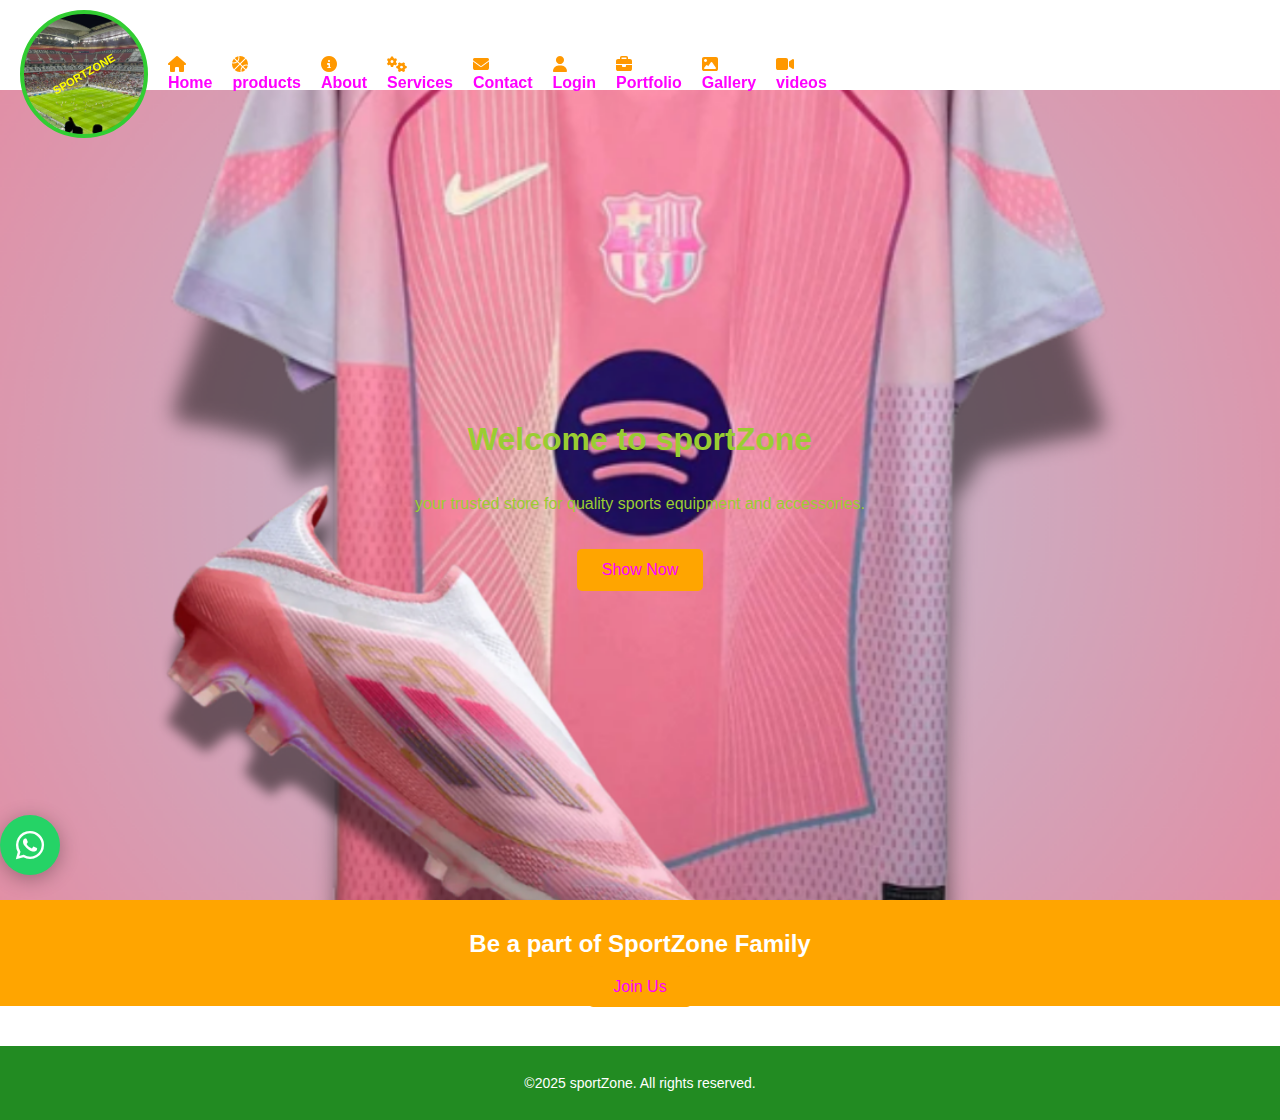
<file: index.html>
<!DOCTYPE>
<html lang="en">
    <head>
        <meta charset="UTF-8">
        <meta name="viewport" content="width=device=width,initial-scale=1.0">
        <title>SPORTZONE | Home</title>
        <link rel="stylesheet"
        href="https://cdnjs.cloudflare.com/ajax/libs/font-awesome/6.5.2/css/all.min.css">
        <link a rel="stylesheet" href="style.css">
    </head>
    <body>
        <!--navigation-->
        <nav id="navbar">
            <div class="logo-circle">
                <span class="diagonal-text"><strong>SPORTZONE</strong></span>   
            </div>
            <ul>
               <li><a href="index.html"><i class="fa-solid fa-home"></i>Home</a></li>
             <li><a href="products.html"><i class="fa-solid fa-basketball-ball"></i>products</a></li>
                    <li><a href="about.html"><i class="fa-solid fa-info-circle"></i>About</a></li>
                    <li><a href="services.html"><i class="fa-solid fa-cogs"></i>Services</a></li>
                    <li><a href="contact.html"><i class="fa-solid fa-envelope"></i>Contact</a></li>
                    <li><a href="login.html"><i class="fa-solid fa-user"></i>Login</a></li>
                      <li><a href="my portfolio.html" class="active"><i class="fa-solid fa-briefcase"></i>Portfolio</a></li>
                      <li><a href="gallery.html"><i class="fa-solid fa-image"></i>Gallery</a></li>
                       <li><a href="videos.html"><i class="fa-solid fa-video"></i>videos</a></li>
            </ul>
        </nav>
        <!--hero section-->
        <header class="hero">
            <h1><strong>Welcome to sportZone</strong></h1>
            <p>your trusted store for quality sports equipment and accessories.</p>
            <a href="products.html" class="btn">Show Now</a>
        </header>
        <section class="cta">
            <h2>Be a part of SportZone Family</h2>
            <a href="signup.html" class="btn">Join Us</a>
        </section>
        <footer class="site-footer">
            <p>&copy;2025 sportZone. All rights reserved.</p>
        </footer>
        <!--whatApp floating chat-->
        <a href="https:/wa.me/255699222829" class="whatsApp-float"
        target="_blank" title="chat with Us on whatsApp">
        <i class="fa-brands fa-whatsapp"></i>
        </a>
    </body>
</html>
</file>
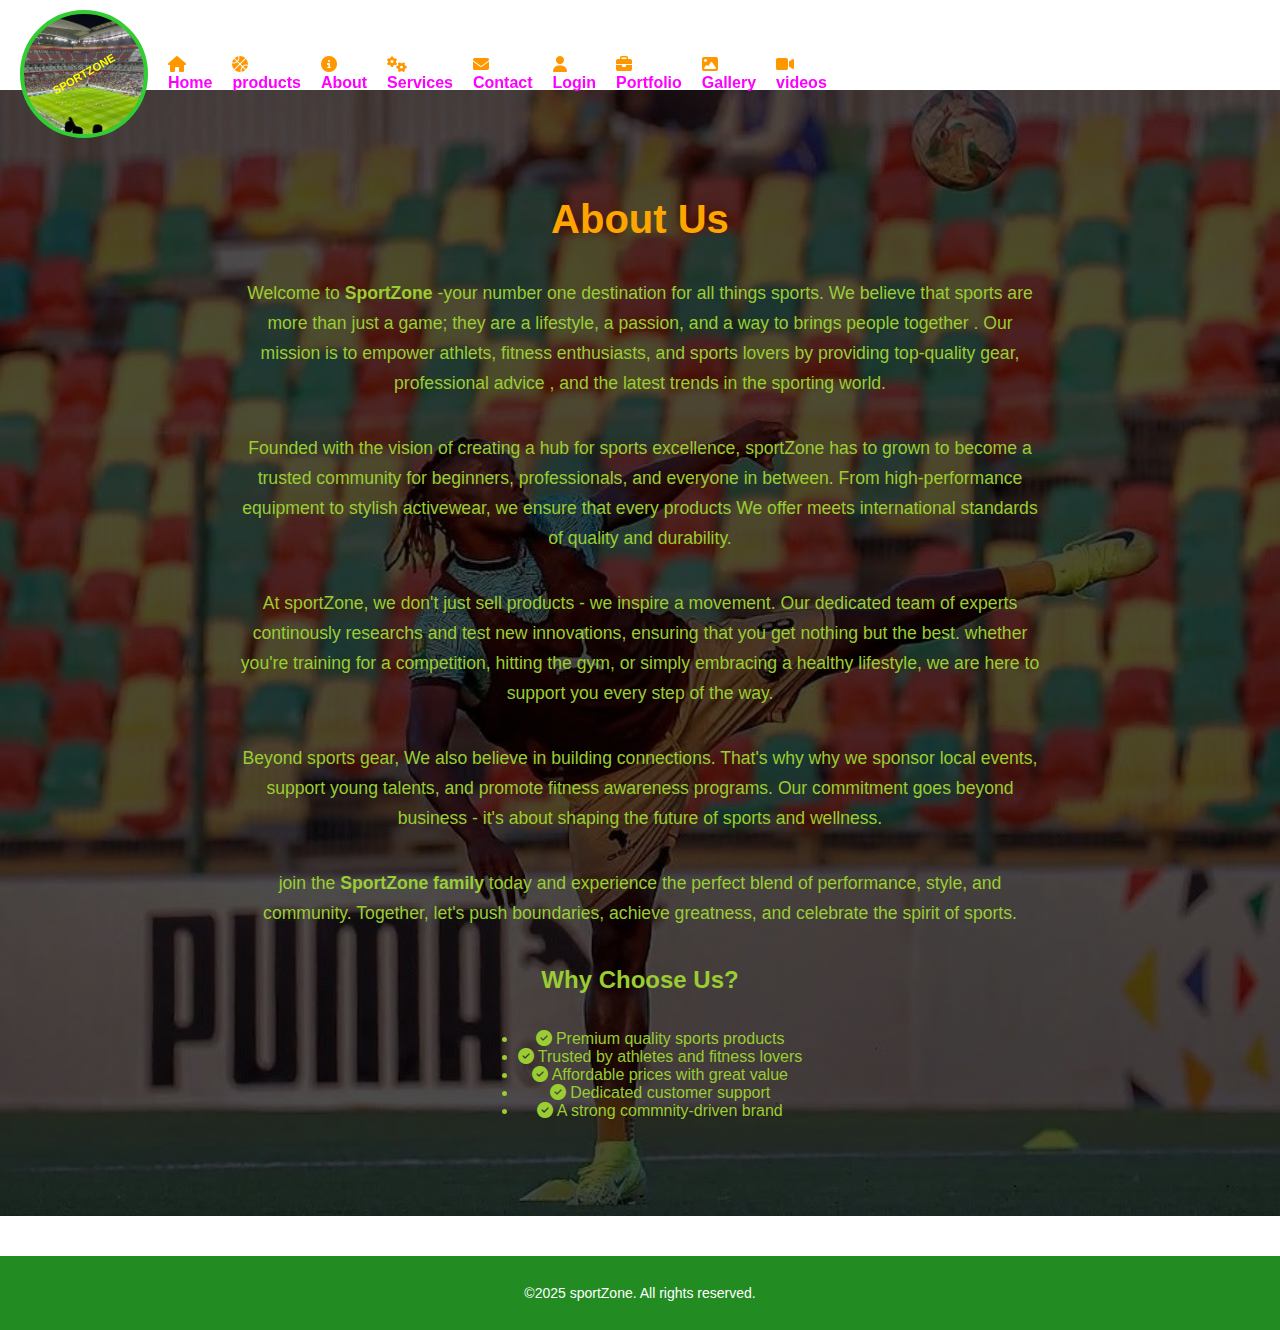
<file: about.html>
<!DOCTYPE>
<html lang="en">
    <head>
        <meta charset="UTF-8">
        <meta name="viewport" content="width=device=width,initial-scale=1.0">
        <title>sportZone | About</title>
        <link rel="stylesheet"
        href="https://cdnjs.cloudflare.com/ajax/libs/font-awesome/6.5.2/css/all.min.css">
        <link a rel="stylesheet" href="style.css">
    </head>
    <body>
        <!--navigation-->
        <nav id="navbar">
            <div class="logo-circle">
                <span class="diagonal-text"><strong>SPORTZONE</strong></span>
            </div>
            <ul>
                <li><a href="index.html"><i class="fa-solid fa-home"></i>Home</a></li>
                <li><a href="products.html"><i class="fa-solid fa-basketball-ball"></i>products</a></li>
                     <li><a href="about.html"><i class="fa-solid fa-info-circle"></i>About</a></li>
                     <li><a href="services.html"><i class="fa-solid fa-cogs"></i>Services</a></li>
                     <li><a href="contact.html"><i class="fa-solid fa-envelope"></i>Contact</a></li>
                     <li><a href="login.html"><i class="fa-solid fa-user"></i>Login</a></li>
                     <li><a href="my portfolio.html" class="active"><i class="fa-solid fa-briefcase"></i>Portfolio</a>
                         <li><a href="gallery.html"><i class="fa-solid fa-image"></i>Gallery</a></li>
                          <li><a href="videos.html"><i class="fa-solid fa-video"></i>videos</a></li>
            </ul>
        </nav>
        <!--About section-->
        <section class="about">
            <h1>About Us</h1>
            <p>
                Welcome to <strong>SportZone</strong> -your number one destination for all things sports.
                We believe that sports are more than just a  game; they are a lifestyle, a passion,
                and a way to brings people together . Our mission is to empower athlets, fitness enthusiasts,
                and sports lovers by providing top-quality gear, professional 
                advice , and the latest trends
                in the sporting world.
            </p>

            <p>Founded with the vision of creating a hub for sports excellence, sportZone has to grown to
                become a trusted community for beginners, professionals, and everyone in between.
                From high-performance equipment to stylish activewear, we ensure that every products
                We offer meets international standards of quality and durability.
            </p>

            <p>
                At sportZone, we don't just sell products - we inspire a movement.
                Our dedicated team of experts continously researchs and test new innovations,
                ensuring that you get nothing but the best. whether you're training for a competition,
                hitting the gym, or simply embracing a healthy lifestyle, we are here to support you every step of the way.
                </p>

                <p>
                    Beyond sports gear, We also believe in building connections.
                    That's why why we sponsor local events, support young talents, and promote fitness awareness programs.
                    Our commitment goes beyond business - it's about shaping the future of sports and wellness.
                </p>

                <p>
                    join the <strong>SportZone family</strong> today and experience the perfect blend of performance,
                    style, and community. Together, let's push boundaries, achieve greatness, and celebrate the spirit of sports.
                </p>

                <h2>Why Choose Us?</h2>
                <ul>
                    <li><i class="fa-solid fa-check-circle"></i> Premium quality sports products</li>
                    <li><i class="fa-solid fa-check-circle"></i> Trusted by athletes and fitness lovers</li>
                    <li><i class="fa-solid fa-check-circle"></i> Affordable prices with great value</li>
                    <li><i class="fa-solid fa-check-circle"></i> Dedicated customer support</li>
                    <li><i class="fa-solid fa-check-circle"></i> A strong commnity-driven brand</li>
                </ul>
        </section>
        <footer class="site-footer">
            <p>&copy;2025 sportZone. All rights reserved.</p>
        </footer>
    </body>
</html>
</file>
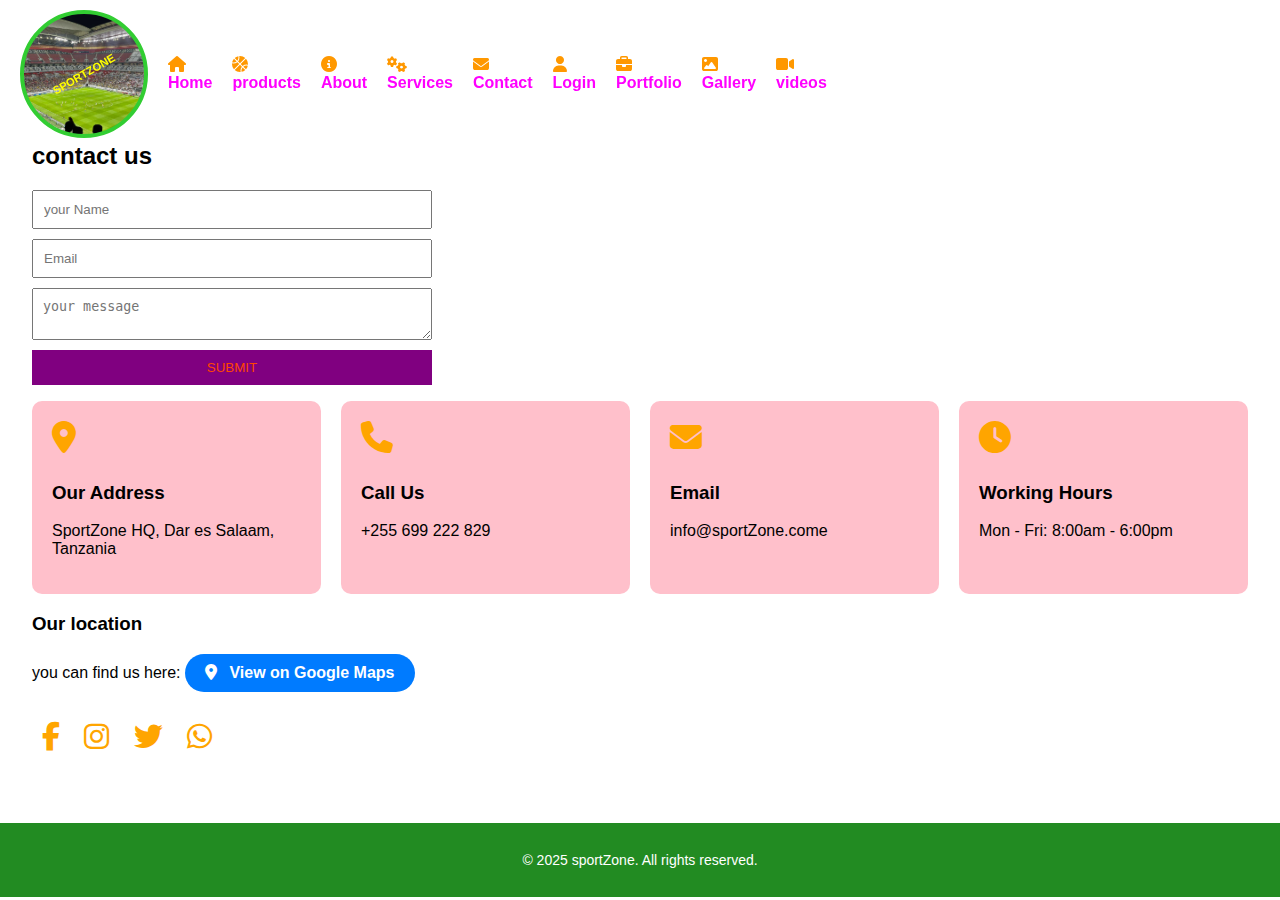
<file: contact.html>
<!DOCTYPE>
<html lang="en">
    <head>
        <meta charset="UTF-8">
        <meta name="viewport" content="width=device=width,initial-scale=1.0">
        <title>sportZone | contact</title>
        <link rel="stylesheet"
        href="https://cdnjs.cloudflare.com/ajax/libs/font-awesome/6.5.2/css/all.min.css">
        <link a rel="stylesheet" href="style.css">
    </head>
    <body>
        <!--navigation-->
        <nav id="navbar">
            <div class="logo-circle">
                <span class="diagonal-text"><strong>SPORTZONE</strong></span>
            </div>
            <ul>
                <li><a href="index.html"><i class="fa-solid fa-home"></i>Home</a></li>
                <li><a href="products.html"><i class="fa-solid fa-basketball-ball"></i>products</a></li>
                     <li><a href="about.html"><i class="fa-solid fa-info-circle"></i>About</a></li>
                     <li><a href="services.html"><i class="fa-solid fa-cogs"></i>Services</a></li>
                     <li><a href="contact.html"><i class="fa-solid fa-envelope"></i>Contact</a></li>
                     <li><a href="login.html"><i class="fa-solid fa-user"></i>Login</a></li>
                     <li><a href="my portfolio.html" class="active"><i class="fa-solid fa-briefcase"></i>Portfolio</a>
                         <li><a href="gallery.html"><i class="fa-solid fa-image"></i>Gallery</a></li>
                          <li><a href="videos.html"><i class="fa-solid fa-video"></i>videos</a></li>
            </ul>
        </nav>
        <!--contact section-->
        <section class="contact">
            <h2> <strong>contact us</strong></h2>
            <form>
                <input type="text" placeholder="your Name" required>
                <input type="email" placeholder="Email" required>
                <textarea placeholder="your message"></textarea>
                <button type="submit">SUBMIT</button>
            </form>
            <div class="contact-info">
                <div class="info-card">
                    <i class="fa-solid fa-location-dot"></i>
                    <h3>Our Address</h3>
                    <p>SportZone HQ, Dar es Salaam, Tanzania</p>
                </div>
            <div class="info-card">
                <i class="fa-solid fa-phone"></i>
                <h3>Call Us</h3>
                <p>+255 699 222 829</p>
            </div>
            <div class="info-card">
                <i class="fa-solid fa-envelope"></i>
                <h3>Email</h3>
                <p>info@sportZone.come</p>
            </div>
            <div class="info-card">
                <i class="fa-solid fa-clock"></i>
                <h3>Working Hours</h3>
                <p>Mon - Fri: 8:00am - 6:00pm</p>
            </div>
            </div>
            <div class="map">
                <h3>Our location</h3>
                <p>
                    you can find us here:
                    <a href="https://maps.app.goo.gl/BtkjaXbeEREYBLC5A?_st=awb"
                    target="_blank" class="location-btn">
                <i class="fa-solid fa-location-dot"></i> View on Google Maps
                    </a>
                </p>
            </div>
            <div class="socials"> 
                <a href="https://facebook.com/profile.php?id=100093603571444" target="_blank"><i 
                    class="fa-brands fa-facebook-f"></i></a>
                <a href="https://www.instagram.com/imer_de_knight?igsh=
                MXczNmM5cWIxcGO5eg==" target="_blank"><i 
                class="fa-brands fa-instagram"></i></a>
                <a href="#"><i class="fa-brands fa-twitter"></i></a>
                <a href="https://Wa.me/255699222829" target="_blank"><i 
                    class="fa-brands fa-whatsapp"></i></a>
            </div>
        </section>
        <footer class="site-footer">
            <p>&copy; 2025 sportZone. All rights reserved.</p>
        </footer>
    </body>
</html>
</file>
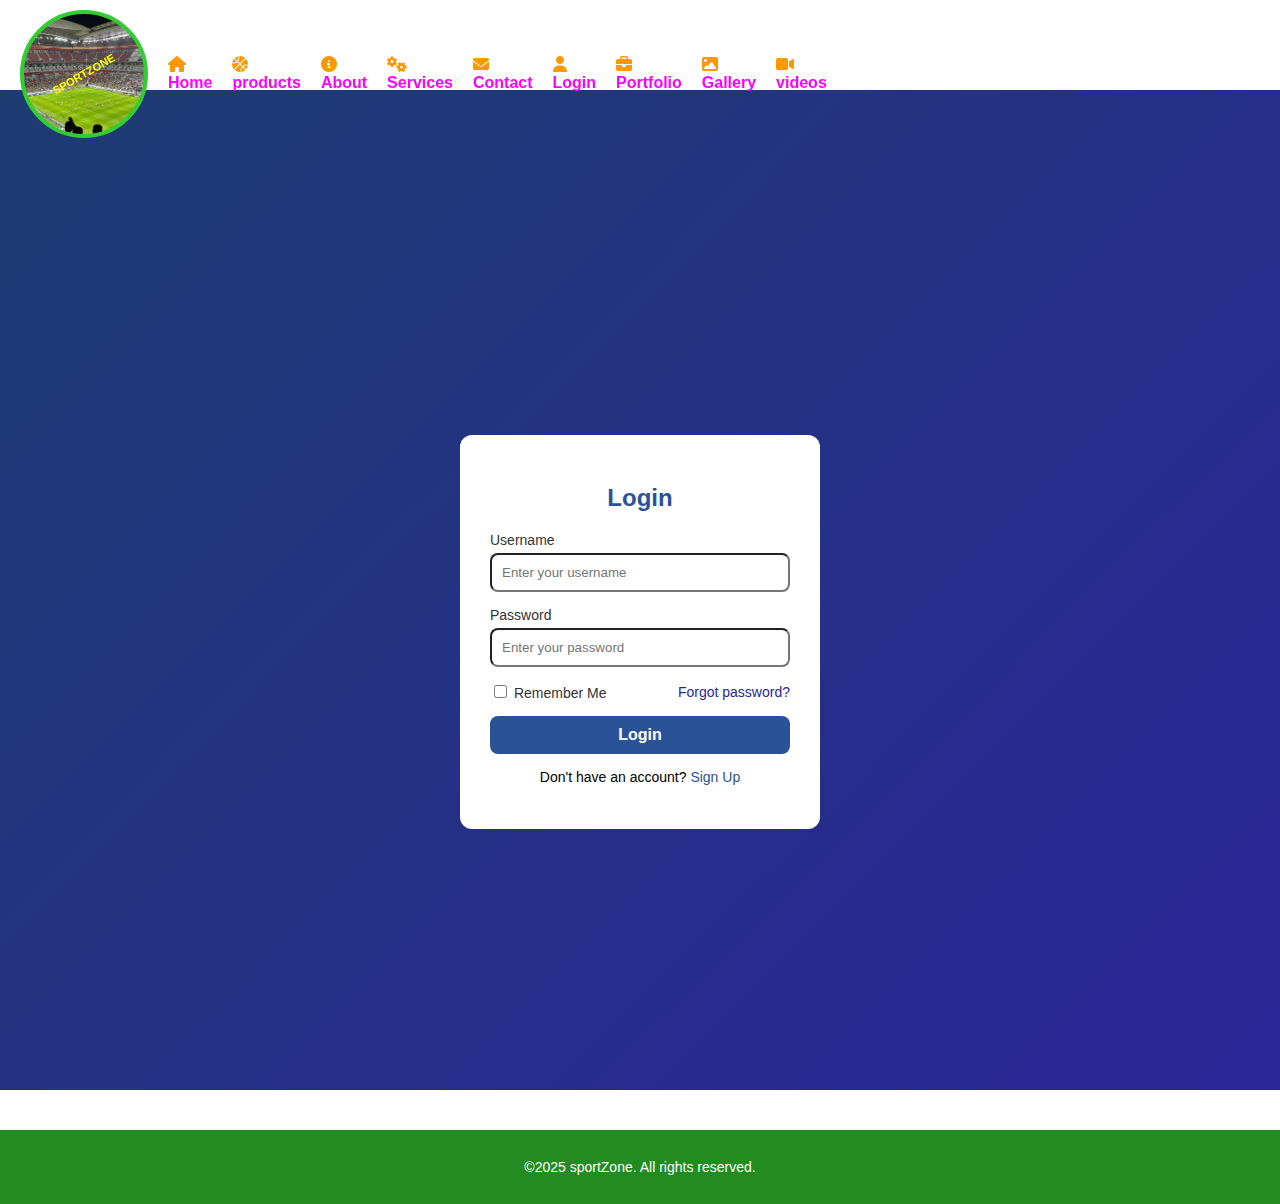
<file: login.html>
<!DOCTYPE>
<html lang="en">
    <head>
        <meta charset="UTF-8">
        <meta name="viewport" content="width=device=width,initial-scale=1.0">
        <title>SPORTZONE | Home</title>
        <link rel="stylesheet"
        href="https://cdnjs.cloudflare.com/ajax/libs/font-awesome/6.5.2/css/all.min.css">
        <link a rel="stylesheet" href="style.css">
    </head> 
    <body>
        <!--navigation-->
        <nav id="navbar">
            <div class="logo-circle">
                <span class="diagonal-text"><strong>SPORTZONE</strong></span>
            </div>
            <ul>
                <li><a href="index.html"><i class="fa-solid fa-home"></i>Home</a></li>
                <li><a href="products.html"><i class="fa-solid fa-basketball-ball"></i>products</a></li>
                     <li><a href="about.html"><i class="fa-solid fa-info-circle"></i>About</a></li>
                     <li><a href="services.html"><i class="fa-solid fa-cogs"></i>Services</a></li>
                     <li><a href="contact.html"><i class="fa-solid fa-envelope"></i>Contact</a></li>
                     <li><a href="login.html"><i class="fa-solid fa-user"></i>Login</a></li>
                     <li><a href="my portfolio.html" class="active"><i class="fa-solid fa-briefcase"></i>Portfolio</a>
                         <li><a href="gallery.html"><i class="fa-solid fa-image"></i>Gallery</a></li>
                          <li><a href="videos.html"><i class="fa-solid fa-video"></i>videos</a></li>
            </ul>
        </nav>
        <div class="login-container">
            <form id="loginForm" class="login-form">
                <h2>Login</h2>
                <div class="form-group">
                    <label class="login-username">Username</label>
                    <input type="text" id="login-username" placeholder="Enter your username" required>
                </div>
                <div class="form-group">
                    <label for="login-password">Password</label>
                    <input type="password" id="login-password" placeholder="Enter your password" required>
                </div>
                <div class="form-options">
                    <label>
                        <input type="checkbox" id="remember-me"> Remember Me </label>
                        <a href="reset-password.html" class="forgot-password">Forgot password?</a>
                </div>
                <button type="submit" class="btn-login">Login</button>
                <p class="signup-link">Don't have an account? <a href="signup.html">Sign Up</a></p>
            </form>
        </div>
        <footer class="site-footer">
            <p>&copy;2025 sportZone. All rights reserved.</p>
        </footer>
        <script src="script.js"></script>
    </body>
</html>
</file>
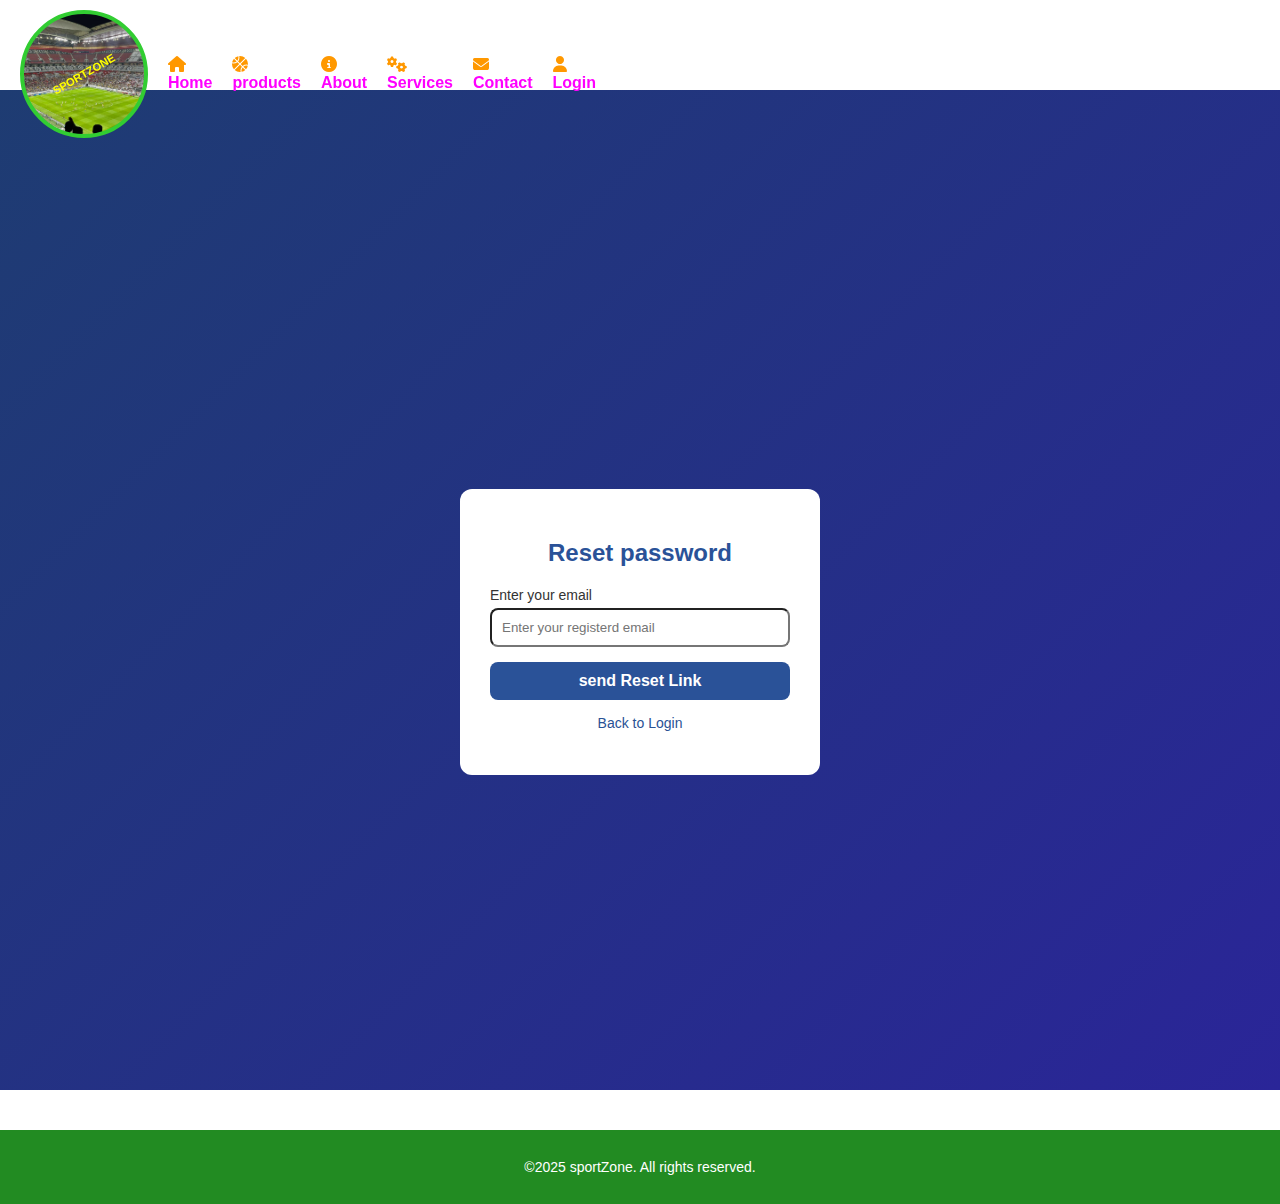
<file: reset-password.html>
<!DOCTYPE>
<html lang="en">
    <head>
        <meta charset="UTF-8">
        <meta name="viewport" content="width=device=width,initial-scale=1.0">
        <title>SPORTZONE | Home</title>
        <link rel="stylesheet"
        href="https://cdnjs.cloudflare.com/ajax/libs/font-awesome/6.5.2/css/all.min.css">
        <link a rel="stylesheet" href="style.css">
    </head>
    <body>
        <!--navigation-->
        <nav id="navbar">
            <div class="logo-circle">
                <span class="diagonal-text">SPORTZONE</span>
            </div>
            <ul>
                <li><a href="index.html"><i class="fa-solid fa-home"></i>Home</a></li>
                <li><a href="products.html"><i class="fa-solid fa-basketball-ball"></i>products</a></li>
                     <li><a href="about.html"><i class="fa-solid fa-info-circle"></i>About</a></li>
                     <li><a href="services.html"><i class="fa-solid fa-cogs"></i>Services</a></li>
                     <li><a href="contact.html"><i class="fa-solid fa-envelope"></i>Contact</a></li>
                     <li><a href="login.html"><i class="fa-solid fa-user"></i>Login</a></li>
            </ul>
        </nav>
        <div class="login-container">
            <form id="resetForm" class="login-form">
                <h2>Reset password</h2>
                <div class="form-group">
                    <label for="reset-email">Enter your email</label>
                    <input type="email" id="reset-email" placeholder="Enter your registerd email" required>
                </div>
                <button type="submit" class="btn-login">send Reset Link</button>
                <p class="signup-link"><a href="login.html">Back to Login</a></p>
            </form>
        </div>
        <footer class="site-footer">
            <p>&copy;2025 sportZone. All rights reserved.</p>
        </footer>
        <script src="script.js"></script>
    </body>
</html>
</file>
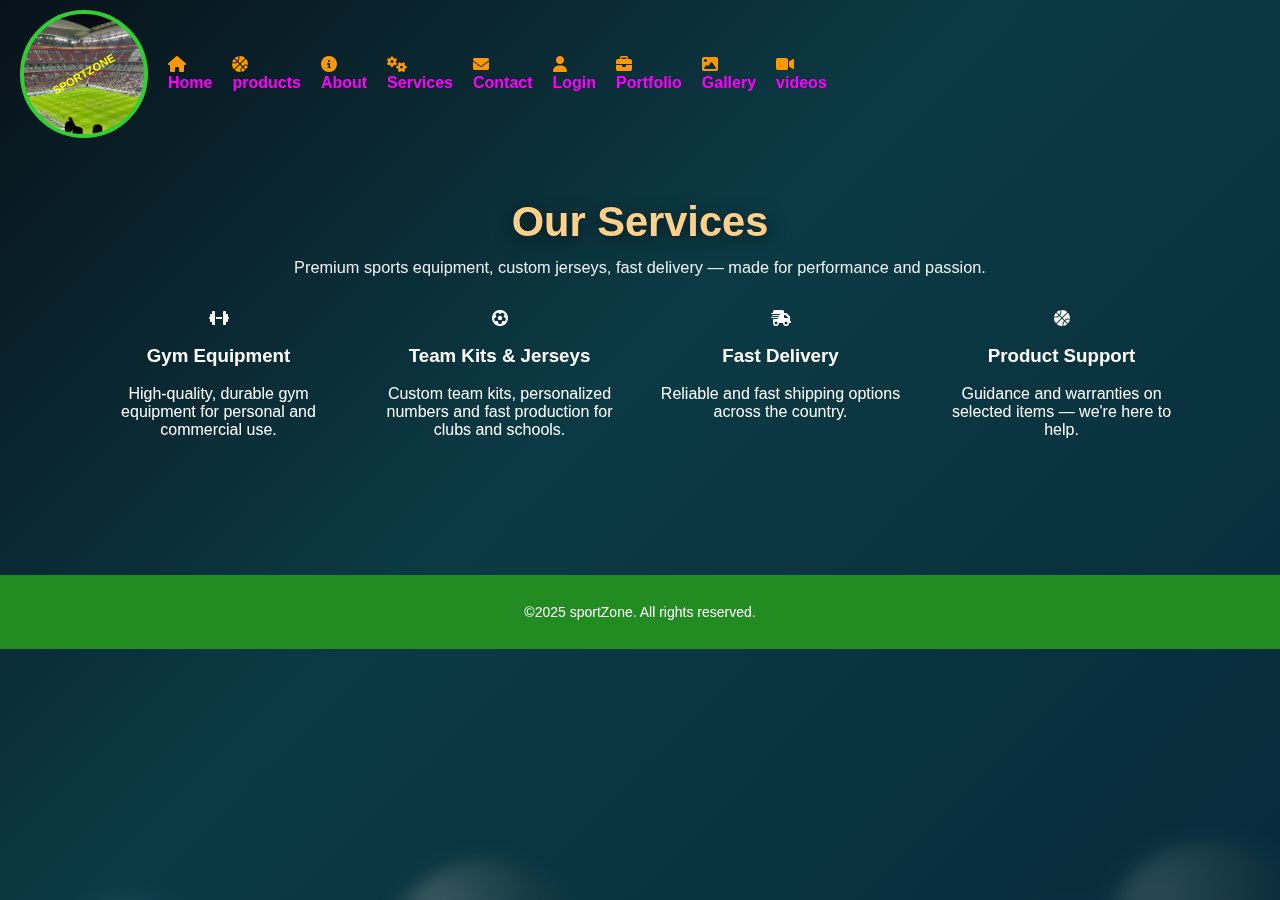
<file: services.html>
<!DOCTYPE>
<html lang="en">
    <head>
        <meta charset="UTF-8">
        <meta name="viewport" content="width=device=width,initial-scale=1.0">
        <title>sportZone | services</title>
        <link rel="stylesheet"
        href="https://cdnjs.cloudflare.com/ajax/libs/font-awesome/6.5.2/css/all.min.css">
        <link a rel="stylesheet" href="style.css">
    </head>
    <body>
        <!--navigation-->
        <nav id="navbar">
            <div class="logo-circle">
                <span class="diagonal-text"><strong>SPORTZONE</strong></span>
            </div>
            <ul>
                <li><a href="index.html"><i class="fa-solid fa-home"></i>Home</a></li>
                <li><a href="products.html"><i class="fa-solid fa-basketball-ball"></i>products</a></li>
                     <li><a href="about.html"><i class="fa-solid fa-info-circle"></i>About</a></li>
                     <li><a href="services.html"><i class="fa-solid fa-cogs"></i>Services</a></li>
                     <li><a href="contact.html"><i class="fa-solid fa-envelope"></i>Contact</a></li>
                     <li><a href="login.html"><i class="fa-solid fa-user"></i>Login</a></li>
                     <li><a href="my portfolio.html" class="active"><i class="fa-solid fa-briefcase"></i>Portfolio</a>
                       <li><a href="gallery.html"><i class="fa-solid fa-image"></i>Gallery</a></li>
                        <li><a href="videos.html"><i class="fa-solid fa-video"></i>videos</a></li>
            </ul>
        </nav>
        <!-- Bubbles background -->
            <div class="bubbles-bg" aria-hidden="true">
  <span class="b1"></span><span class="b2"></span><span class="b3"></span><span class="b4"></span>
  <span class="b5"></span><span class="b6"></span><span class="b7"></span><span class="b8"></span>
  <span class="b9"></span><span class="b10"></span>
</div>
<!--services section-->
<section class="services">
  <div class="services-inner">
    <h1>Our Services</h1>
    <p class="lead">Premium sports equipment, custom jerseys, 
    fast delivery — made for performance and passion.</p>
    <div class="services-grid">
      <article class="service-card">
        <div class="service-icon"><i class="fa-solid fa-dumbbell"></i></div>
        <h3>Gym Equipment</h3>
        <p>High-quality, durable gym equipment for personal and commercial use.</p>
      </article>
      <article class="service-card">
        <div class="service-icon"><i class="fa-solid fa-futbol"></i></div>
        <h3>Team Kits & Jerseys</h3>
        <p>Custom team kits, personalized numbers and fast production for clubs and schools.</p>
      </article>
      <article class="service-card">
        <div class="service-icon"><i class="fa-solid fa-truck-fast"></i></div>
        <h3>Fast Delivery</h3>
        <p>Reliable and fast shipping options across the country.</p>
      </article>
      <article class="service-card">
        <div class="service-icon"><i class="fa-solid fa-basketball"></i></div>
        <h3>Product Support</h3>
        <p>Guidance and warranties on selected items — we're here to help.</p>
      </article>
    </div>
  </div>
</section>
        <footer class="site-footer">
            <p>&copy;2025 sportZone. All rights reserved.</p>
        </footer>
    </body>
</html>
</file>
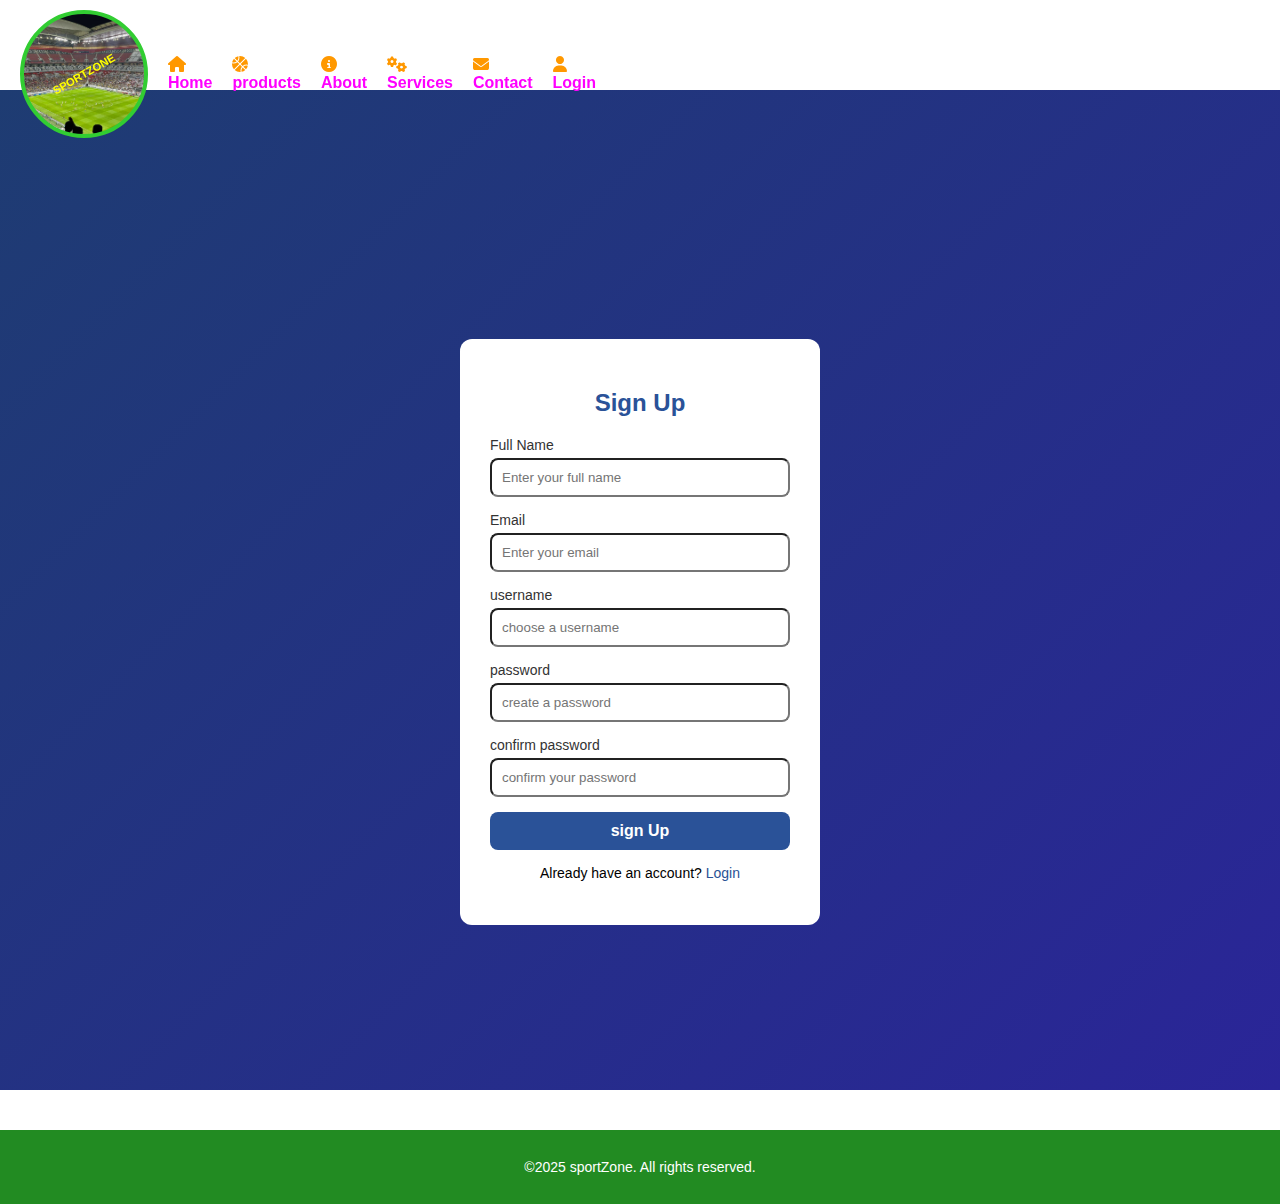
<file: signup.html>
<!DOCTYPE>
<html lang="en">
    <head>
        <meta charset="UTF-8">
        <meta name="viewport" content="width=device=width,initial-scale=1.0">
        <title>SPORTZONE | Home</title>
        <link rel="stylesheet"
        href="https://cdnjs.cloudflare.com/ajax/libs/font-awesome/6.5.2/css/all.min.css">
        <link a rel="stylesheet" href="style.css">
    </head>
    <body>
        <!--navigation-->
        <nav id="navbar">
            <div class="logo-circle">
                <span class="diagonal-text">SPORTZONE</span>
            </div>
            <ul>
                <li><a href="index.html"><i class="fa-solid fa-home"></i>Home</a></li>
                <li><a href="products.html"><i class="fa-solid fa-basketball-ball"></i>products</a></li>
                     <li><a href="about.html"><i class="fa-solid fa-info-circle"></i>About</a></li>
                     <li><a href="services.html"><i class="fa-solid fa-cogs"></i>Services</a></li>
                     <li><a href="contact.html"><i class="fa-solid fa-envelope"></i>Contact</a></li>
                     <li><a href="login.html"><i class="fa-solid fa-user"></i>Login</a></li>
            </ul>
        </nav>
        <div class="login-container">
            <form id="signupForm" class="login-form">
                <h2>Sign Up</h2>
                <div class="form-group">
                    <label for="fullname">Full Name</label>
                    <input type="text" id="fullname" placeholder="Enter your full name" required>
                </div>
                <div class="form-group">
                    <label for="email">Email</label>
                    <input type="email" id="email" placeholder="Enter your email" required>
                </div>
                <div class="form-group">
                    <label for="username">username</label>
                    <input type="text" id="username" placeholder="choose a username" required>
                </div>
                <div class="form-group">
                    <label for="password">password</label>
                    <input type="password" id="password" placeholder="create a password" required>
                </div>
                <div class="form-group">
                    <label for="confirm-password">confirm password</label>
                    <input type="password" id="confirm-password" placeholder="confirm your password" required>
                </div>
                <button type="submit" class="btn-login">sign Up</button>
                <p class="signup-link">Already have an account? <a href="login.html">Login</a></p>
            </form>
        </div>
        <footer class="site-footer">
            <p>&copy;2025 sportZone. All rights reserved.</p>
        </footer>
        <script src="script.js"></script>
    </body>
</html>
</file>
<file: style.css>
body{
    font-family: Arial, sans-serif;
    margin: 0; 
    padding-top: 90px;
}
nav{
    position: fixed;
    top: 0;
    left: 0;
    width: 100;
    display: flex;
    justify-content:space-between;
    align-items: center;
    background: purple+yellowgreen+white;
    padding: 10px 20px;
    z-index: 2000;
}
.logo-circle {
    width: 120px;
    height: 120px;
    border-radius: 50%;
    background-image: url("images/stadium.jpg");
    background-size: cover;
    background-position: center;
    border: 4px solid #32CD32;
display: flex;
align-items: center;
justify-content: center;
flex-shrink: 0;
overflow: hidden;
}
.diagonal-Text {
    transform: rotate(-30deg);
    color: yellow;
    font-weight: bold;
    font-size: 0.7rem;
    text-align: center;
}
.login-container {
    display: flex;
    justify-content: center;
    align-items: center;
    min-height: 100vh;
    background: linear-gradient(135deg, #1e3c72, #2a2598);
    padding-top: 100px;
}
.login-form {
    background: #fff;
    padding: 30px;
    border-radius: 12px;
    width: 300px;
    box-shadow: 0 0 10px rgba(0,0,0,0,3);
    text-align: center;
}
.login-form h2 {
    margin-bottom: 20px;
color: #2a5298;
}
.form-group {
    margin-bottom: 15px;
    text-align: left;
}
.form-group label {
    display: block;
    font-size: 14px;
    margin-bottom: 5px;
    color: #333;
}
.form-group input {
    width: 100%;
    padding: 10px;
    border-radius: 8px;
    border-radius: 1px solid #ccc;
    outline: none;
}
.form-group input:focus {
    border-color: #2a5298;
    box-shadow: 0 0 6px rgba(42, 82, 152, 0.6);
}
.btn-login {
    width: 100%;
    padding: 10px;
    background: #2a5298;
    color: #fff;
    font-size: 16px;
    font-weight: bold;
    border: none;
    border-radius: 8px;
    cursor: pointer;
    transition: 0.3s;
}
.btn-login:hover {
    background: #1e3c72;
}
.signup-link {
    margin-top: 15px;
    font-size: 14px;
}
.signup-link a {
    color: #2a5295;
    text-decoration: none;
}
.signup-link a:hover {
    text-decoration: underline;
}
.form-options {
    display: flex;
    justify-content: space-between;
    align-items: center;
    margin: 10px 0 15px 0;
font-size: 14px;
}
.form-options label {
    color: #333;
    cursor: pointer;
}
.forgot-password {
    color: #2a2598;
    text-decoration: none;
}
.forgot-password:hover {
    text-decoration: underline;
}
/*
nav.logo{
    color: red;
    font-size: 1.5rem;
}
    */
nav ul{
    list-style:  none;
    display: flex;
    margin: 0;
    padding: 0;
}
nav ul li {
    margin-left:  20px;
}
nav ul li a {
    color: fuchsia;
    text-decoration:none;
    font-weight: bold;
}
nav ul li a:hover {
    color:red;
}
nav ul li a i {
    margin-right: 6px;
    color: #ff9800;
}
.hero{
    background: url('images/sports.jpg') center/cover no-repeat;
    height: 90vh;
    display: flex;
    flex-direction: column;
    justify-content: center;
    align-items: center;
    color:yellowgreen ;
    text-align: center;
}
.hero btn{
    background: red;
    padding: 10px 20px;
    color: white;
    border-radius: 5px;
    text-decoration: none;
    margin-top: 20px;
}
.cta {
    padding: 10px 10px;
    background: orange;
    text-align: center;
    color: #fff;
}
.products {
    padding: 60px 20px;
    text-align: center;
    background: url("images/pitch.jpg") no-repeat center/cover;
}
.product h1 {
    font-size: 2.5rem;
    margin-bottom: 40px;
    color: #fff;
    text-shadow: 2px 2px 6px rgba(0,0,0,0,7);
}
.product-grid {
    display: grid;
    grid-template-columns: repeat(auto-fit, minmax(220px,1fr));
    gap: 20px;
}
.product-card {
    background: rgba(255,255,255,0.9);
    border-radius: 12px;
    box-shadow: 0 4px 8px rgba(0,0,0,0,2);
    overflow: hidden;
    transition: transform 0.3s ease;
}
.product-card:hover {
    transform: scale(1.05);
}
.product-card img {
    width: 100%;
    height: 200px;
    object-fit: cover;
}
.product-card h3 {
    padding: 15px;
    font-size: 1.2rem;
    color: #222;
}
/*
.product img {
    width: 100%;
    height:auto;
}
*/
.search-box {
    text-align: center;
    padding: 2rem;
    background: forestgreen;
}
.search-box input {
    padding: 10px;
    width: 60%;
    max-width: 400px;
    border: 1px solid #ccc;
    border-radius: 5px;
}
.about {
    min-height: 100vh;
    padding: 80px 20px;
    display: flex;
    align-items: center;
    justify-content: center;
    flex-direction: column;
    text-align: center;
    color: yellowgreen;
    background: linear-gradient(rgba(0,0,0,0.7), rgba(0,0,0,0.7)),
    url("images/about.jpg") no-repeat center center/
    cover;
    position: relative;
    z-index: 1;
}
.about h1 {
    font-size: 2.5rem;
    margin-bottom: 20px;
    color: orange;
}
.about p {
    max-width: 800px;
    line-height: 1.7;
    font-size: 1.1rem;
}
/*
.about-section {
    padding: 60px 20px;
    background: #f8f;
    color: #333;
    line-height: 1.8;
} 
.about-section h1 {
    font-size: 2.5rem;
    margin-bottom: 20px;
    text-align: center;
    color: #222;
}
.about-section p {
    margin-bottom: 20px;
    font-size: 1.1rem;
}
.about-section h2 {
    margin-top: 40px;
    font-size: 2rem;
    color: #444;
}
.about-section ul {
    list-style: none;
    padding: 0;
}
.about-section ul li {
    margin-bottom: 10px;
    font-size: 1.1rem;
}
.about-section ul li i {
    color: #28a745;
    margin-right: 10px;
}
    */
/* ===== BUBBLES (visible, colorful, animated) ===== */
.bubbles-bg {
  position: fixed;
  inset: 0;
  z-index: -1;              /* behind everything */
  pointer-events: none;
  overflow: hidden;
  background: linear-gradient(135deg, #08121a 0%, #0b3a44 45%, #072B3A 100%);
}

/* base bubble look (colored, soft, slightly blurred so visible over dark bg) */
.bubbles-bg span {
  position: absolute;
  bottom: -160px;
  border-radius: 50%;
  filter: blur(8px);
  mix-blend-mode: screen;
  /* gradient inside the bubble to give depth */
  background: radial-gr adient(circle at 30% 30%, rgba(255,255,255,0.95) 0%,
                              rgba(0,200,180,0.16) 25%, rgba(0,150,200,0.06) 60%, rgba(0,0,0,0) 100%);
  opacity: 0.28;
  animation: bubbleRise linear infinite;
}

/* stronger colored variants for variety */
.bubbles-bg .b1 { width:160px; height:160px; left:4%;  animation-duration:24s; animation-delay:0s;  opacity:0.24; background: radial-gradient(circle at 30% 30%, rgba(255,255,255,0.9), rgba(0,198,255,0.24), rgba(0,150,200,0.06)); }
.bubbles-bg .b2 { width:80px;  height:80px;  left:18%; animation-duration:18s; animation-delay:3s;  opacity:0.26; background: radial-gradient(circle at 30% 30%, rgba(255,255,255,0.9), rgba(0,230,180,0.22), rgba(0,150,200,0.05)); }
.bubbles-bg .b3 { width:200px; height:200px; left:30%; animation-duration:30s; animation-delay:5s;  opacity:0.20; background: radial-gradient(circle at 25% 25%, rgba(255,230,200,0.95), rgba(255,160,60,0.16), rgba(0,0,0,0)); }
.bubbles-bg .b4 { width:50px;  height:50px;  left:42%; animation-duration:14s; animation-delay:1s;  opacity:0.30; background: radial-gradient(circle at 30% 30%, rgba(255,255,255,0.9), rgba(120,200,255,0.18), rgba(0,0,0,0)); }
.bubbles-bg .b5 { width:120px; height:120px; left:57%; animation-duration:22s; animation-delay:4s;  opacity:0.22; background: radial-gradient(circle at 30% 30%, rgba(255,255,255,0.9), rgba(0,200,150,0.2), rgba(0,0,0,0)); }
.bubbles-bg .b6 { width:70px;  height:70px;  left:68%; animation-duration:20s; animation-delay:2s;  opacity:0.26; background: radial-gradient(circle at 30% 30%, rgba(255,255,255,0.9), rgba(140,230,200,0.15), rgba(0,0,0,0)); }
.bubbles-bg .b7 { width:150px; height:150px; left:78%; animation-duration:28s; animation-delay:6s;  opacity:0.18; background: radial-gradient(circle at 30% 30%, rgba(255,255,255,0.92), rgba(0,160,220,0.18), rgba(0,0,0,0)); }
.bubbles-bg .b8 { width:36px;  height:36px;  left:88%; animation-duration:16s; animation-delay:7s;  opacity:0.28; background: radial-gradient(circle at 30% 30%, rgba(255,255,255,0.95), rgba(0,210,200,0.18), rgba(0,0,0,0)); }
.bubbles-bg .b9 { width:220px; height:220px; left:86%; animation-duration:32s; animation-delay:8s;  opacity:0.15; background: radial-gradient(circle at 25% 25%, rgba(255,255,255,0.9), rgba(255,170,80,0.14), rgba(0,0,0,0)); }
.bubbles-bg .b10{ width:92px;  height:92px;  left:34%; animation-duration:21s; animation-delay:9s;  opacity:0.24; background: radial-gradient(circle at 30% 30%, rgba(255,255,255,0.92), rgba(0,190,240,0.14), rgba(0,0,0,0)); }
 
@keyframes bubbleRise {
  0% { transform: translateY(0) translateX(0) scale(0.98); opacity: 0.05; }
  30% { opacity: 0.28; }
  70% { opacity: 0.20; }
  100% { transform: translateY(-120vh) translateX(20px) scale(1.05); opacity: 0; }
}

/* ===== SERVICES SECTION (frosted glass cards) ===== */
.services {
  position: relative;
  padding: 80px 20px;
  color: white;
  background: transparent; 
  overflow: visible;
}

.services-inner {
  max-width: 1100px;
  margin: 0 auto;
  text-align: center;
  position: relative;
  z-index: 2; 
}

.services h1 {
  font-size: 2.6rem;
  margin-bottom: 8px;
  color: #ffd08a;
  text-shadow: 0 4px 18px rgba(0,0,0,0.6);
}

.services .lead {
  margin: 0 auto 28px auto;
  color: rgba(255,255,255,0.92);
  max-width: 860px;
  line-height: 1.6;
  font-size: 1.02rem;
}

/* grid */
.services-grid {
  display: grid;
  grid-template-columns: repeat(auto-fit, minmax(240px, 1fr));
  gap: 24px;
  margin-top: 30px;
}
.contact {
padding: 2rem; 
form{
    display: flex;
    flex-direction: column;
    max-width: 400px;
}
form input, form textarea {
    margin-bottom: 10px;
    padding: 10px;
}
form button {
    background: purple;
    color: orangered;
    border: none;
    padding: 10px;
    cursor: pointer;
}
.contact-info {
    display: grid;
    grid-template-columns: repeat(auto-fit, minmax(200px, 1fr));
    gap: 20px;
}
.info-card {
    background: pink;
    padding: 20px;
    border-radius: 10px;
    box-shadow: 0 4px 10px rgba(0,0,0,0,1);
}
.info-card i {
    font-size: 2rem;
    color: orange;
    margin-bottom: 10px;
}
.socials {
    margin-top: 30px;
}
.socials a {
    margin: 0 10px;
    font-size: 1.8rem;
    color: orange;
    transition: color 0.3s;
}
.location-btn {
    display: inline-block;
    padding: 10px 20px;
    background: #007bff;
    color: white; 
    text-decoration: none;
    border-radius: 25px;
    font-size: 16px;
    font-weight: bold;
    transition: 0.3s ease;
}
.location-btn i {
    margin-right: 8px;
}
.location-btn:hover {
    background: #0056b3;
    transform: scale(1.05);
}
}
.socials a:hover {
    color: darkorange;
}
.portifolio-hero {
    text-align: center;
    padding: 60px 20px;
    background: linear-gradient(to right, #0f2027, #203a43, #2c5364);
    color: white;
}
.profile-pic {
    width: 150px;
    height: 150px;
    border-radius: 50%;
    border: 4px solid orange;
    margin: 100px 20px 20px 20px;
    margin-bottom: 20px;
}
.portifolio-hero h1 {
    font-size: 2.2rem;
}
.portifolio-hero span {
    color: orange;
    font-weight: bold;
}
.portifolio-hero .btn {
    display: inline-block;
    margin-top: 15px;
    padding: 12px 25px;
    background: orange;
    color: #fff;
    border-radius: 6px;
    text-decoration: none;
}
.portifolio-hero .btn:hover {
    background: darkorange;
}
.about-me {
    padding: 50px 20px;
    text-align: center;
}
.about-me h2 {
    color: orange;
    margin-bottom: 20px;
}
.skills {
    background: #111;
    color: white;
    padding: 50px 20px;
}
.skills h2 {
    text-align: center;
    margin-bottom: 30px;
    color: orange;
}
.skill {
    margin-bottom: 20px;
}
.skill  span {
    display: block;
    margin-bottom: 5px;
}
.progress {
    background: rgba(255,255,255,0.2);
    border-radius: 20px;
    overflow: hidden;
}
.progress div {
    height: 12px;
    background: orange;
}
.experience {
    padding: 60px 20px;
    text-align: center;
}
.exp-container {
    display: grid;
    grid-template-columns: repeat(auto-fit, minmax(250px, 1fr));
    gap: 25px;
}
.exp-card {
    background: rgba(0,0,0,0,05);
    padding: 25px;
    border-radius: 12px;
    box-shadow: 0 4px 10px rgba(0,0,0,0.2);
}
.exp-card i {
    font-size: 2rem;
    color: orange; 
    margin-bottom: 10px;
}
.projects {
    background: #222;
    padding: 60px 20px;
    color: white;
    text-align: center;
}
.projects h2 {
    margin-bottom: 30px;
    color: orange;
}
.project-gallery {
    display: grid;
    grid-template-columns: repeat(auto-fit minmax(250px, 1fr));
    gap: 25px;
}
.project-card {
    background: rgba(255,255,255,0.1);
    border-radius: 12px;
    overflow: hidden;
}
.project-card img {
    width: 100%;
    height: 180px;
    object-fit: cover;
}
.project-card h3 {
    padding: 15px;
}
.social-links {
    text-align: center;
    padding: 40px;
}
.social-links a {
    margin: 0 12px;
    font-size: 1.8rem;
    color: orange;
    transition: color 0.3s;
}
.social-links a:hover {
    color: #fff;
}
.site-footer {
background: forestgreen;
color: white;
text-align: center;
padding: 15px 0;
margin-top: 40px;
font-size: 14px;
}
.whatsapp-float {
    position: fixed;
    width: 60px;
    height: 60px;
    bottom: 25px;
    background-color: #25D366;
    color: white;
    border-radius: 50%;
    text-align: center;
    font-size: 32px;
    box-shadow: 0 4px 20px rgba(0,0,0,0.3);
    z-index: 100;
    transition: transform 0.3s ease, box shadow 0.3s ease;
}
.whatsapp-float i {
    margin-top: 14px;
}
.whatsapp-float:hover {
    transform: scale(1.1);
    box-shadow: 0 6px 30px rgba(37,211,102,0.6);
}
.gallery-section {
   text-align: center;
   padding: 50px 20px;
   background: linear-gradient(135deg, #f0f0f0, #d6e4ff);
   color: #222;
}
.gallery-section h2 {
   font-size: 2em;
   margin-bottom: 10px;
}
.gallery-section p {
   color: #555;
   margin-bottom: 40px;
}
.gallery-grid {
   display: grid;
   grid-template-columns: repeat(auto-fit, minmax(250px, 1fr));
   gap: 20px;
   justify-items: center;
}
.gallery-item {
   width: 100%;
   max-width: 300px;
   border-radius: 15px;
   box-shadow: 0 4px 12px rgba(0,0,0,0.2);
   transition: transform 0.4s ease, box-shadow 0.4s ease;
   cursor: pointer;
}
.gallery-item:hover {
   transform: scale(1.08);
   box-shadow: 0 6px 15px rgba(0,0,0,0.4);
}
#lightbox {
display: none;
position: fixed;
z-index: 2000;
left: 0;
top: 0;
width: 100%;
height: 100%;
background: rgba(0,0,0,0.9);
justify-content: center;
align-items: center;
}
#lightbox img {
   max-width: 80%;
   max-height: 80%;
   border-radius: 10px;
   box-shadow: 0 0 20px rgba(255,255,255,0.4);
}
#close-lightbox {
   position: absolute;
   top: 20px;
   right: 40px;
   font-size: 40px;
   color: white;
   cursor: pointer;
   transition: color 0.3s;
}
#close-lightbox:hover {
   color: red;
}
site-footer {
background: forestgreen;
color: white;
text-align: center;
padding: 15px 0;
margin-top: 40px;
font-size: 14px;
}
.video-container {
   position: relative;
   height: 100vh;
   overflow: hidden;
}
video{
   position: absolute;
   top: 50%;
   left: 50%;
   min-width: 100%;
   min-height: 100%;
   width: auto;
   height: auto;
   z-index: -1;
   transform: translate(-50%, -50%);
   background-size: cover;
}
.overlay {
   position: absolute;
   top: 0;
   left: 0;
   height: 100%;
   width: 100%;
   background: rgba(0,0,0,0.5);
   color: forestgreen;
   display: flex;
   flex-direction: column;
   align-items: center;
   justify-content: center;
   text-align: center;
}
.overlay h1 {
   font-size: 60px;
   margin: 0;
}
.overlay p {
   font-size: 20px;
   margin: 10px 0;
}
.btn {
   margin-top: 20px;
   padding: 12px 25px;
   background: orange;
   color: magenta;
   text-decoration: none;
   border-radius: 5px;
   font-size: 16px;
}
</file>
